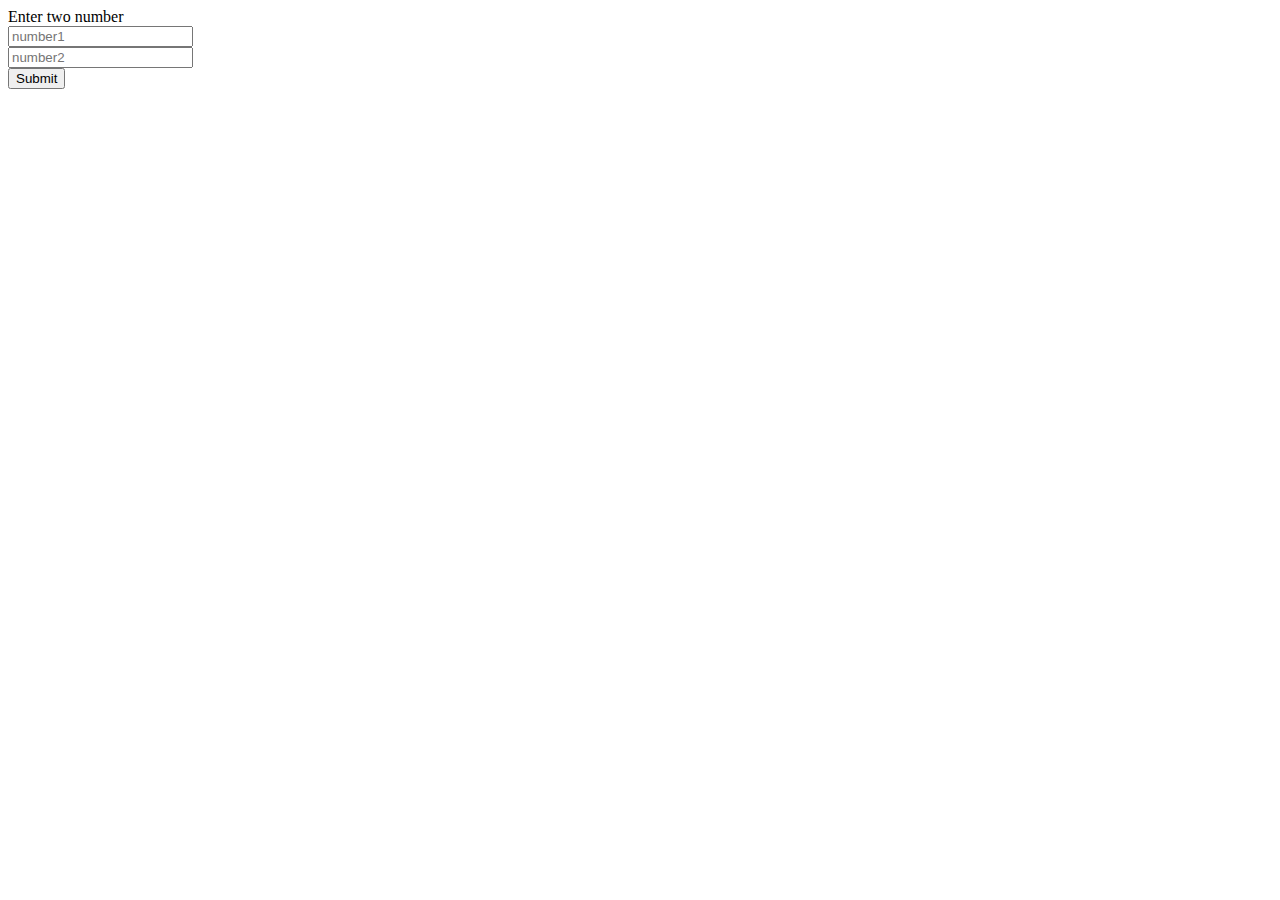
<file: travelproject/travelproject/templates/add.html>
<!DOCTYPE html>
<html lang="en">
<head>
    <meta charset="UTF-8">
    <title>welcome</title>
</head>
<body>
<form action="add/" method="GET">
    <label>Enter two number</label><br>
    <input type="text" name="num1" placeholder="number1"><br>
    <input type="text" name="num2" placeholder="number2"><br>
    <input type="submit">
</form>
</body>
</html>
</file>
